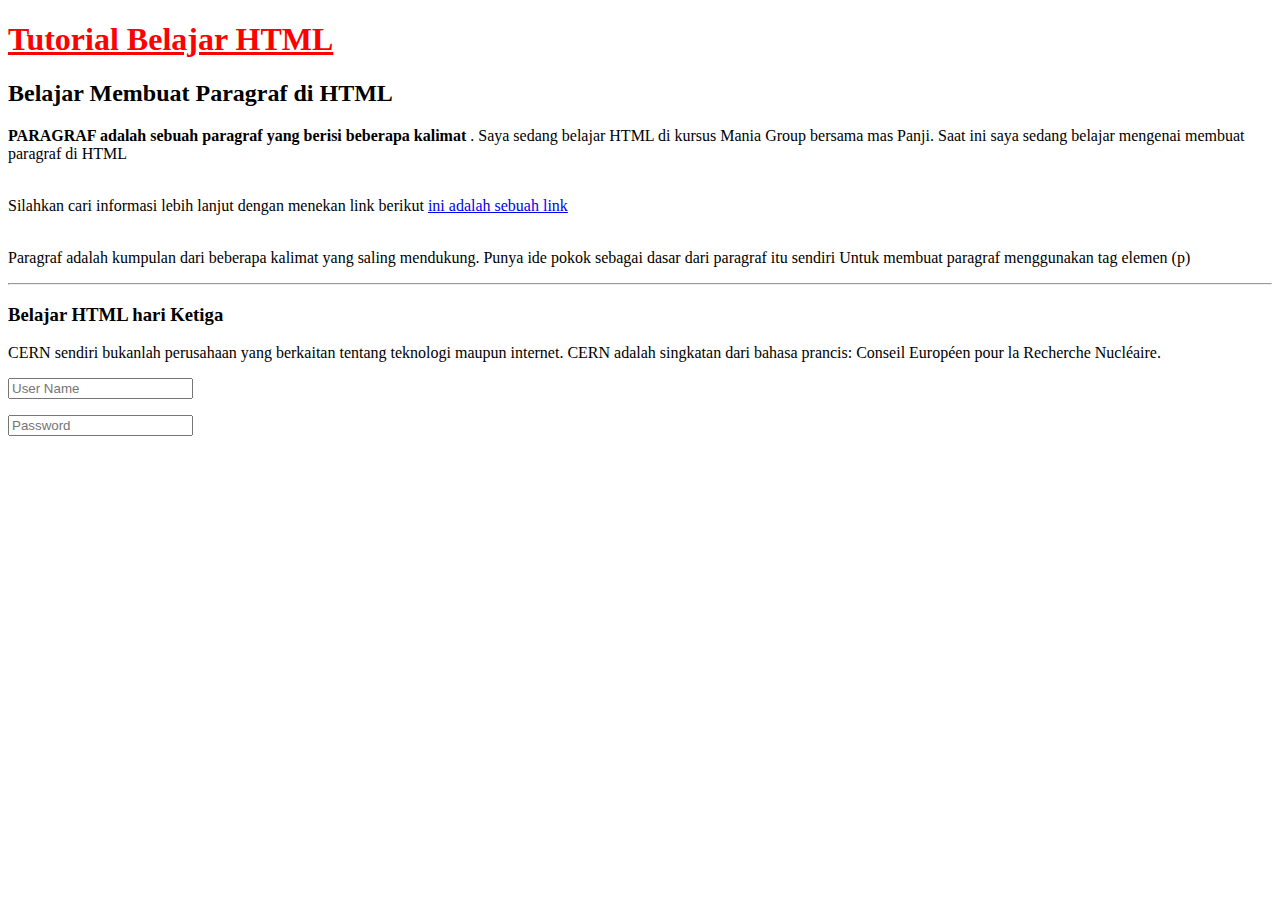
<file: index.html>
<!DOCTYPE html>
<html lang="en">
<head>
    <meta charset="UTF-8">
    <meta name="viewport" content="width=<>, initial-scale=1.0">
    <title>Latihan HTML</HTML></title>



</head>
<body>
    <!-- Kodingan halaman pertama -->
    <h1 id="title" style="color: red;text-decoration: underline;">
      Tutorial Belajar HTML
    </h1>
    <!-- kodingan kedua -->
    <h2 id ="Subtitle">
        <b>Belajar Membuat Paragraf di HTML </b>
    </h2>

    <!-- bagian paragraf -->
    <p align="left"; style="color:black; font-family:Cambria, Cochin, Georgia, Times, 'Times New Roman', serif;">
        <strong> PARAGRAF adalah sebuah paragraf yang berisi beberapa kalimat</strong> .
        Saya sedang belajar HTML di kursus Mania Group bersama mas Panji. 
        Saat ini saya sedang belajar mengenai membuat paragraf di HTML
    </br>
    </br>
    <p>Silahkan cari informasi lebih lanjut dengan menekan link berikut <a href="https://www.petanikode.com/">ini adalah sebuah link</a> </p>
    
    </br>
        Paragraf adalah kumpulan dari beberapa kalimat yang saling
        mendukung. Punya ide pokok sebagai dasar dari paragraf itu sendiri
        Untuk membuat paragraf menggunakan tag elemen (p)
    </p>
        
       

    </p>
<hr>
     <!-- kodingan ketiga -->
    <h3 id="Subtitle">
        Belajar HTML hari Ketiga
   
       </h3>
    <p>
        CERN sendiri bukanlah perusahaan yang berkaitan tentang teknologi maupun internet. CERN adalah singkatan dari bahasa prancis: Conseil Européen pour la Recherche Nucléaire.
    </p>

    <form>
        <p><input type ="text" placeholder="User Name"> </p>
        <p><input type ="text" placeholder="Password"></p>
        
    </form>

</body>
</html>
</file>
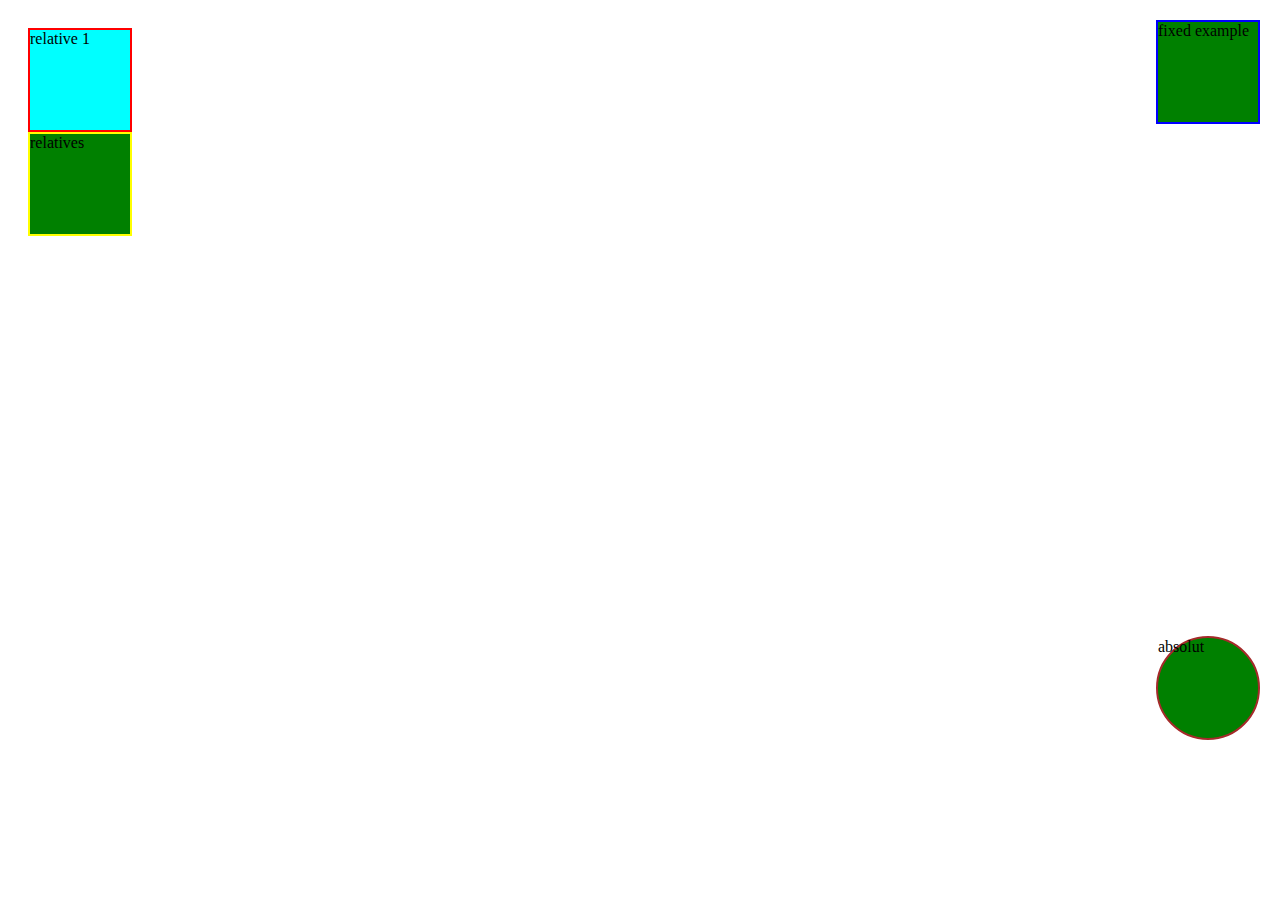
<file: position.html>
<!DOCTYPE html>
<html lang="en">
<head>
    <meta charset="UTF-8">
    <meta name="viewport" content="width=device-width, initial-scale=1.0">
    <link rel="stylesheet" href="position.css" >
    <title>CSS Position</title>
</head>
<body>
    <div id ="relative-example">relative 1</div>
    <div id ="relatives">relatives</div>
    <div id ="absolut">absolut</div>
    <div id ="fixed-example"> fixed example</div>

</body>
</html>
</file>
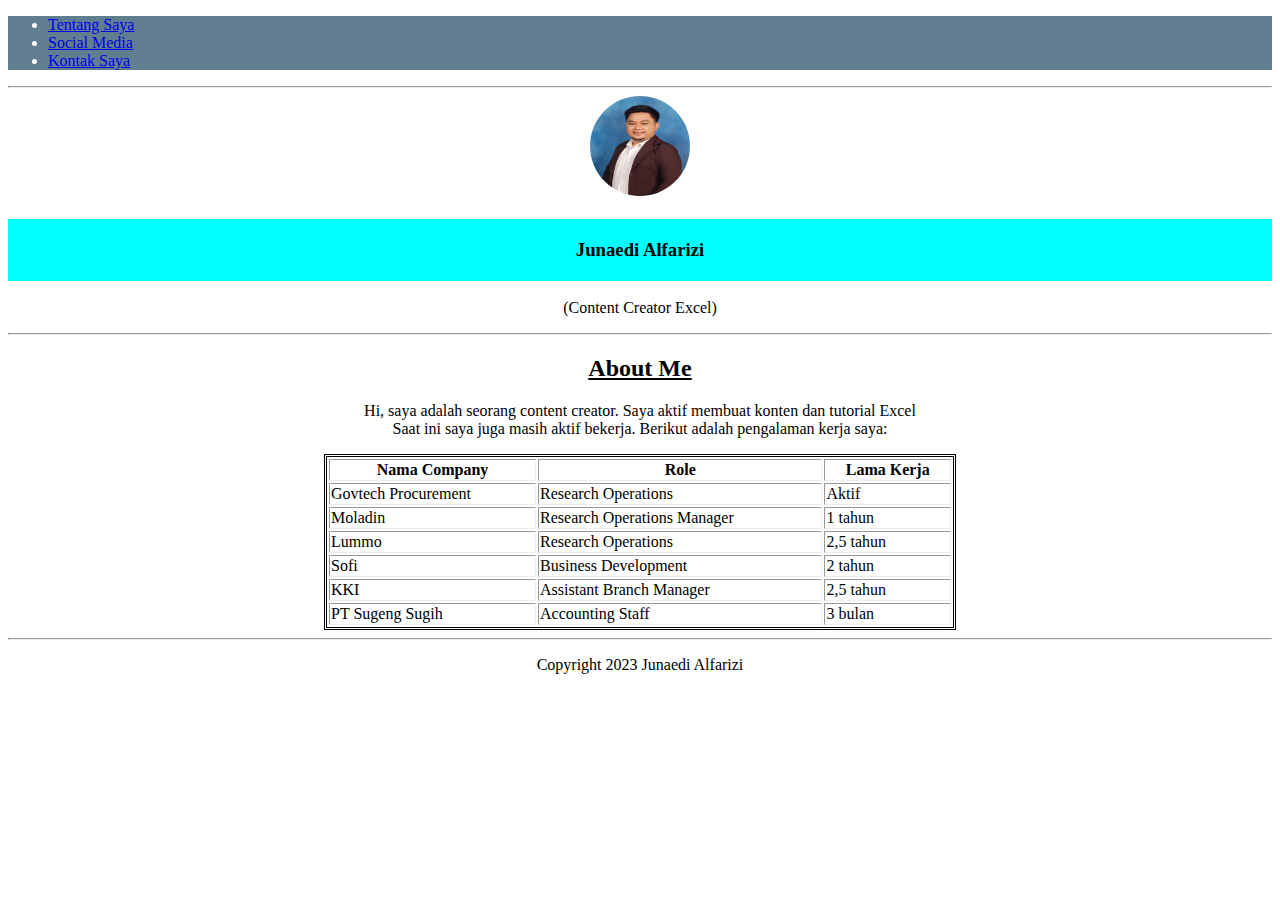
<file: profile.html>
<!DOCTYPE html>
<html lang="en">
<head>
    <meta charset="UTF-8">
    <meta name="viewport" content="width=device-width, initial-scale=1.0">
    <link rel="stylesheet" type="text/css" href="style.css">
    <title>Profile</title>
        
</head>
<body>
    <nav class="navbar">
        <ul>
          <li class="navbarli"><a href="profile.html">Tentang Saya</a></li>
          <li class="navbarli" ><a href="sosmed.html">Social Media</a></li>
          <li class="navbarli"><a href="https://wa.me/6285716493756">Kontak Saya</a></li>
        </ul>
    </nav>

<hr class="areaTable" />

    <header style="text-align: center;">
        <img src="Fotosaya.jpg" alt="Foto Saya" width="100" height="100" style="border-radius: 50%;"/>
        <h3 >Junaedi Alfarizi</h3>
        <p>(Content Creator Excel)</p>
    </header>

<hr /> 

    <article class="artikel">
        <h2><u>About Me</u></h2>
        <p class="profil"> 
            Hi, saya adalah seorang content creator.
            Saya aktif membuat konten dan tutorial Excel
            <br>
            Saat ini saya juga masih aktif bekerja. 
            Berikut adalah pengalaman kerja saya:
        </p>
    </article>
<div class="container-table" >
        <table border="1" width="50%" align="center">
            <tr>
                <th>Nama Company</th>
                <th>Role</th>
                <th>Lama Kerja</th>
            </tr>
            <tr>
                <td>Govtech Procurement</td>
                <td>Research Operations</td>
                <td>Aktif</td>
            </tr>

            <tr>
                <td> Moladin </td>
                <td>Research Operations Manager </td>
                <td>1 tahun </td>
            </tr>

            <tr>
                <td>Lummo</td>
                <td>Research Operations</td>
                <td> 2,5 tahun </td>
            </tr>

            <tr>
                <td>Sofi</td>
                <td> Business Development</td>
                <td> 2 tahun </td>
            </tr>

            <tr>
                <td> KKI </td>
                <td> Assistant Branch Manager</td>
                <td> 2,5 tahun </td>
            </tr>
 
            <tr>
                <td> PT Sugeng Sugih </td>
                <td> Accounting Staff</td>
                <td> 3 bulan </td>
            </tr>
        </table>
    </div>

        <footer style="text-align: center;">
            <hr>
            <p>Copyright 2023 Junaedi Alfarizi</p>
        </footer>


</body>
</html>
</file>
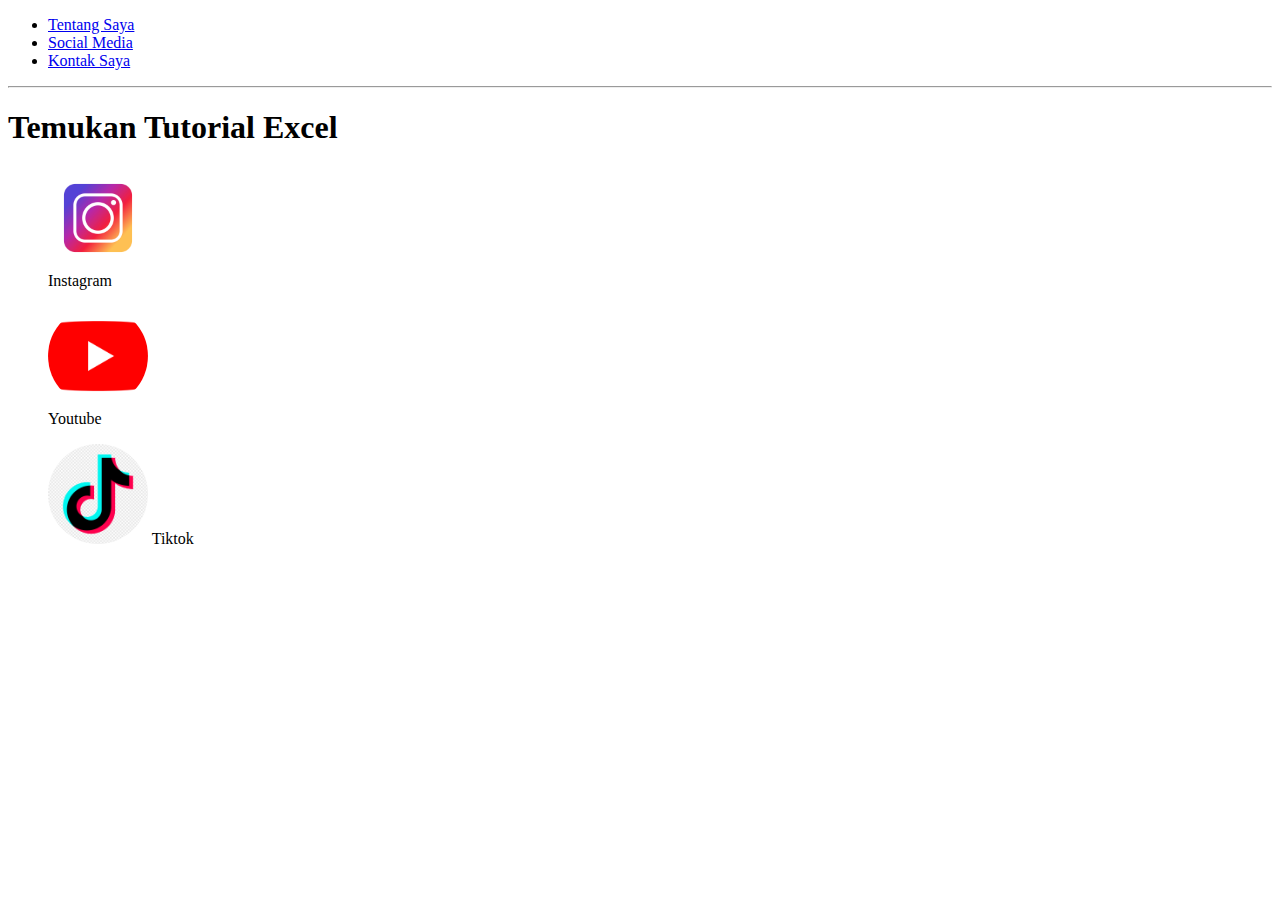
<file: sosmed.html>
<!DOCTYPE html>
<html lang="en">
<head>
    <meta charset="UTF-8">
    <meta name="viewport" content="width=device-width, initial-scale=1.0">
    <title>Social Media</title>
</head>
<body>
    <nav>
        <ul>
          <li><a href="profile.html">Tentang Saya</a></li>
          <li><a href="sosmed.html">Social Media</a></li>
          <li><a href="https://wa.me/6285716493756">Kontak Saya</a></li>
        </ul>
    </nav>

<hr>

    <h1> Temukan Tutorial Excel </h1>
    
    <figure>
        <img src="instagram.jpg" width="100" height="100" style="border-radius: 50%;" />
        <figcaption>
            Instagram
        </figcaption>
    </figure>

    <figure style="text-decoration: dotted;">
        <img src="youtubelogo.png" width="100" height="100" style="border-radius: 50%;" />
        <figcaption>
            Youtube
        </figcaption>
    </figure>

    <figure>
        <img src="logotiktok.png" width="100" height="100" style="border-radius: 50%;" />
        </figcaption>
            Tiktok
        </figcaption>
    </figure>

</body>
</html>
</file>
<file: position.css>
div{
width: 100px;
height:100px;
}



#relative-example{
position: relative;
left: 20px;
top: 20px;
border: 2px solid red;
background-color: aqua;
}

#relative-example:hover{

background-color: blue;

}


#relatives{
position: relative;
left: 20px;
top: 20px;
border: 2px solid yellow;
background-color:green;
}

#absolut{
position: absolute;
bottom: 10pc;
right: 20px;
border: 2px solid brown;
background-color:green;
border-radius: 100px;

}

#fixed-example{
position: fixed;
right: 20px;
top: 20px;
border: 2px solid blue;
background-color:green;




}
</file>
<file: style.css>
.navbarli{
font-size: medium;
text color: #000;

}

nav {
background-color: rgb(96, 126, 143);
  color: white;

}
  background-color: rgb(96, 126, 143);
  color: white;


.container-table{

  margin: auto;
}

table{
border:double;

}

.artikel{

text-align: center;

}


.profil{
font-family: 'Times New Roman', Times, serif;
font-size:medium;

}

h3{
background-color: aqua;
padding: 20px;

}
</file>
